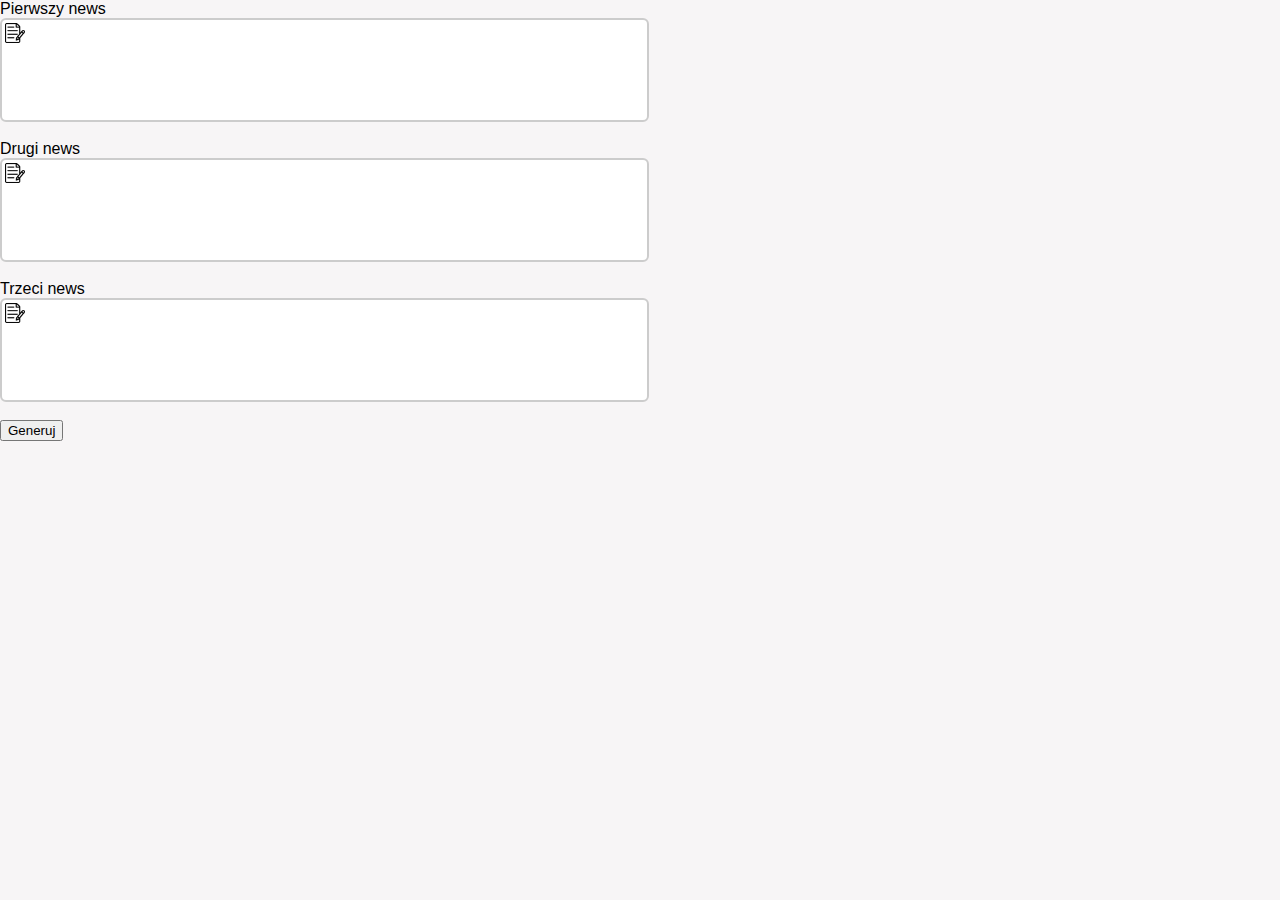
<file: page.html>
<!DOCTYPE html>
<html>
<head>
	<meta charset="utf-8">
	<meta name="viewport" content="width=device-width, initial-scale=1">
	<title>test</title>
	<link rel="stylesheet" href="style.css"/>
	<link rel="stylesheet" href="https://fonts.googleapis.com/css2?family=Roboto:wght@300">
</head>
<body>
	<form>
		<label for="news1">Pierwszy news</label><br>
		<textarea id="news1" name="news1" rows="4" cols="50"></textarea><br>

		<label for="news2">Drugi news</label><br>
		<textarea id="news2" name="news2" rows="4" cols="50"></textarea><br>

		<label for="news3">Trzeci news</label><br>
		<textarea id="news3" name="news3" rows="4" cols="50"></textarea><br>

		<input type="submit" value="Generuj">
	</form>
</body>
</html>
</file>
<file: style.css>
@font-face {
	font-family: pw_font;
	src: url(resources/radikalwut-bold.otf);
}

body {
	margin: 0;
	font-family: Arial;
	background-color: #F7F5F6;
}

#main {
	margin: 20px;
}

form {
	display: inline-block;
}

ul {
	text-align: left;
	font-weight: bold;
	list-style-type: none;
	margin: 0;
	padding: 0;
	overflow: hidden;
	background-color: #3C3C4C;
}

li {
	float: left;
}

li a {
	display: block;
	color: white;
	text-align: center;
	padding: 14px 16px;
	text-decoration: none;
	transition: 0.3s;
}

li a:hover:not(.active) {
	background-color: #6ABA9C;
}

.active {
	background-color: #6ABA9C;
}

textarea {
	resize: none;
	border:  2px solid #ccc;
	border-radius: 6px;
	font-size: 20px;
	background-image: url('img/note.png');
	background-size: 20px 20px;
	background-position: 3px 3px;
	background-repeat: no-repeat;
	padding-left: 25px;
	display: block;
	transition: 0.3s;
}

textarea:focus {
	background-image: none;
	padding-left: 5px;
}

#submit {
	font-family: Roboto;
	font-weight: bold;
	font-size: 30px;
	color: black;
	background-color: #B5FFE2;
	border: none;
	border-radius: 6px;
	padding: 16px 120px;
	transition: 0.3s;
	display: block;
}

#submit:hover {
	cursor: pointer;
	color: white;
	background-color: #6ABA9C;
}

.small_input {
	border: 2px solid #ccc;
	border-radius: 6px;
	background-color: white;
  	font-size: 20px;
  	padding-left: 27px;
  	background-repeat: no-repeat;
  	display: block;
  	transition: 0.3s;
  	width: 250px;
}

#namedays {
	background-image: url('img/speech-bubble.png');
	background-size: 20px 20px;
	background-position: 3px 2px;
	font-family: monospace;
	width: 500px;
}

#namedays:focus {
	background-image: none;
	padding-left: 5px;
}

#autor {
	background-image: url('img/human.png');
	background-size: 25px 25px;
}

#autor:focus {
	background-image: none;
	padding-left: 5px;
}

#date {
	background-image: url('img/calendar.png');
	background-size: 20px 20px;
	background-position: 3px 2px;
}

#date:focus {
	background-image: none;
	padding-left: 5px;
}

#title {
	background-image: url('img/sign.png');
	background-size: 20px 20px;
	background-position: 3px 2px;
	font-family: monospace;
}

#title:focus {
	background-image: none;
	padding-left: 5px;
}

input[type=reset] {
	border: 2px solid #CCC;
	border-radius: 6px;
	font-size: 17px;
	font-weight: bold;
	background-color: #D8D8D8;
	transition: 0.3s;
	display: block;
}

input[type=reset]:hover {
	cursor: pointer;
	background-color: #AAAAAA;
	border: 2px solid #AAAAAA;
}

select {
	border: 2px solid #AAAAAA;
	border-radius: 5px;
	color: grey;
	font-size: 20px;
}

#name {
	font-size: 32px;
	font-family: pw_font;
}

#header {
	text-align: left;
	background-color: #6ABA9C;
	padding: 20px;
	border-bottom: 1rem solid;
	border-bottom-color: #3C3C4D;
	color: #3C3C4D;
}

#lead {
	margin: 20px;
}

#rdata {
	font-size: 20px;
	font-family: pw_font;
}

#render {
	font-family: 'Courier Prime';
	font-size: 20px;
	height: 1055px;
	width: 820px;
	background-color: #E6F1EC;
}

#logo {
	float: right;
	padding-top: 20px;
}

#newses {
	margin: 20px;
}

#ending {
	margin: 20px;
}

.news {
	text-align: left;
	word-wrap: normal;
	width: 720px;
	font-size: 16px;
	padding-left: 40px;
}

.title {
	font-weight: bold;
	padding-left: 40px;
}
</file>
